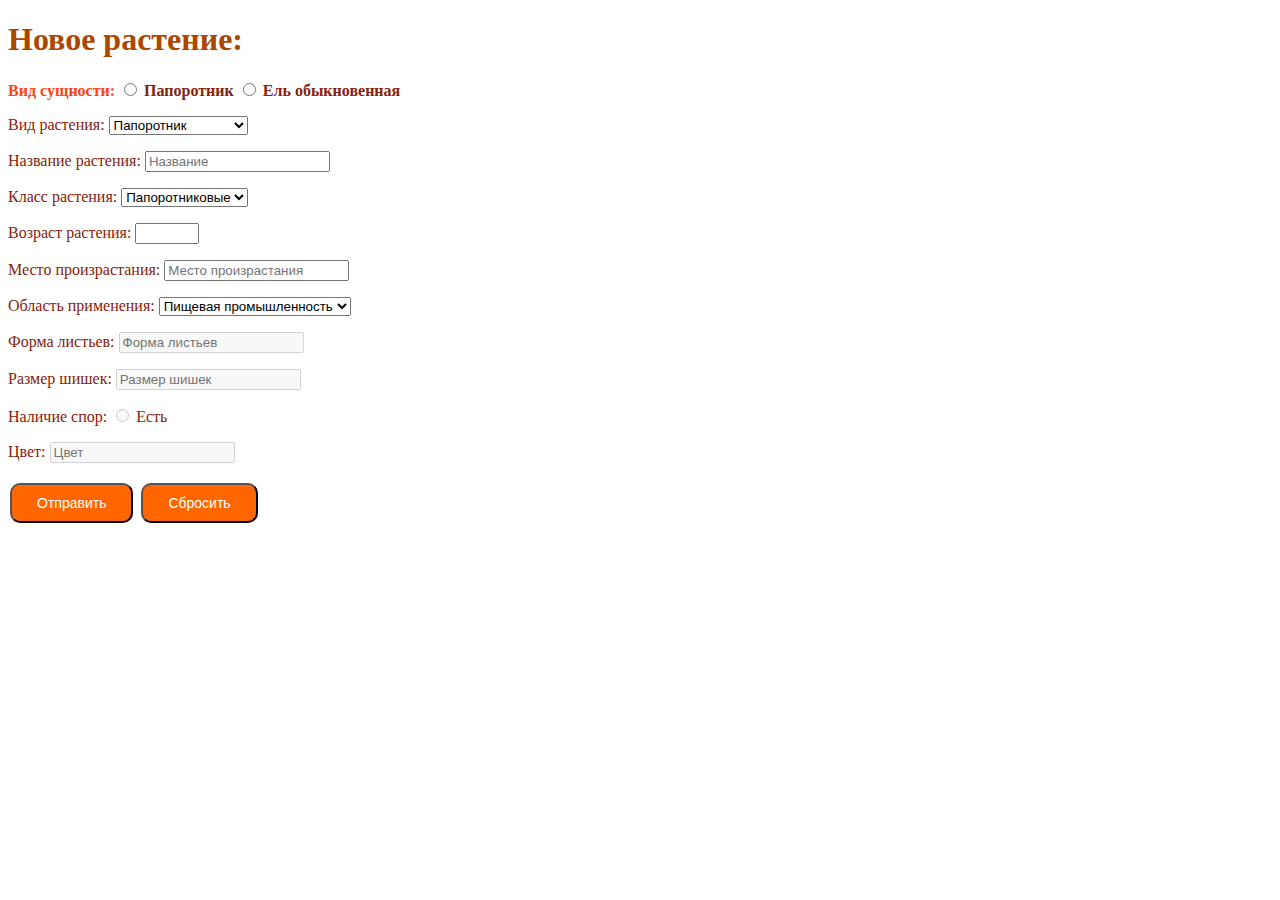
<file: index.html>
<!DOCTYPE html>
<html lang="en">
<head>
    <meta charset="UTF-8">
    <title>HW2</title>
    <link href="style.css" rel="stylesheet" type="text/css">
    <script src="js.js" defer></script>
</head>
<body>
  <form name="plant" action="#" method="get">
    <h1>Новое растение:</h1>
      <p class="entity">Вид сущности:
          <input id="fern" type="radio" name="plant" value="Папоротник" onclick="checkedFern(this.form)">
          <label for="fern">Папоротник</label>
          <input id="firTree" type="radio" name="plant" value="Ель" onclick="checkedFirTree(this.form)">
          <label for="firTree">Ель обыкновенная</label>
      </p>
    <p><label for="view">Вид растения:</label>
        <select id="view" name="view">
            <option value="Папоротник">Папоротник</option>
            <option value="Ель обыкновенная">Ель обыкновенная</option>
        </select></p>
    <p><label for="namePlant">Название растения:</label>
        <input type="text" id="namePlant" name="namePlant" maxlength="50" placeholder="Название" pattern="^[А-Яа-яЁё\s]+$" required></p>
    <p><label for="classPlant">Класс растения:</label>
        <select id="classPlant" name="classPlant">
            <option value="Папоротниковые">Папоротниковые</option>
            <option value="Хвойные">Хвойные</option>
        </select></p>
    <p><label for="age">Возраст растения:</label>
        <input type="number" id="age" min="1" max="250"></p>
    <p><label for="placeOfGrowth">Место произрастания:</label>
        <input type="text" id="placeOfGrowth" name="placeOfGrowth" maxlength="80" placeholder="Место произрастания" pattern="^[А-Яа-яЁё\s]+$" required></p>
    <p><label for="application">Область применения:</label>
        <select id="application" name="application">
            <option value="Пищевая промышленность">Пищевая промышленность</option>
            <option value="Озеленение">Озеленение</option>
            <option value="Лекарственные средства">Лекарственные средства</option>
            <option value="Садоводство">Садоводство</option>
        </select></p>
    <p><label for="formLeaf">Форма листьев:</label>
        <input type="text" id="formLeaf" name="formLeaf" maxlength="30" placeholder="Форма листьев" pattern="^[А-Яа-яЁё\s]+$" disabled>
    </p>
    <p><label for="sizeCones">Размер шишек:</label>
        <input type="text" id="sizeCones" name="sizeCones" maxlength="30" placeholder="Размер шишек" pattern="^[А-Яа-яЁё\s]+$" disabled>
    </p>
    <p class="label">Наличие спор:
        <input id="yes" type="radio" name="fernSpores" value="yes" disabled>
        <label for="yes">Есть</label>
    </p>
    <p><label for="color">Цвет:</label>
        <input type="text" id="color" name="color" maxlength="30" placeholder="Цвет" pattern="^[А-Яа-яЁё\s]+$" disabled>
    </p>
    <p><input type="submit" class="button"name="send-info" value="Отправить" onclick="send()">
        <input type="reset" class="button" id="delet" value="Сбросить"></p>
      <script src="delete.js"></script></p>
  </form>
  <div id="tablePrint"> </div>
</body>
</html>
</file>
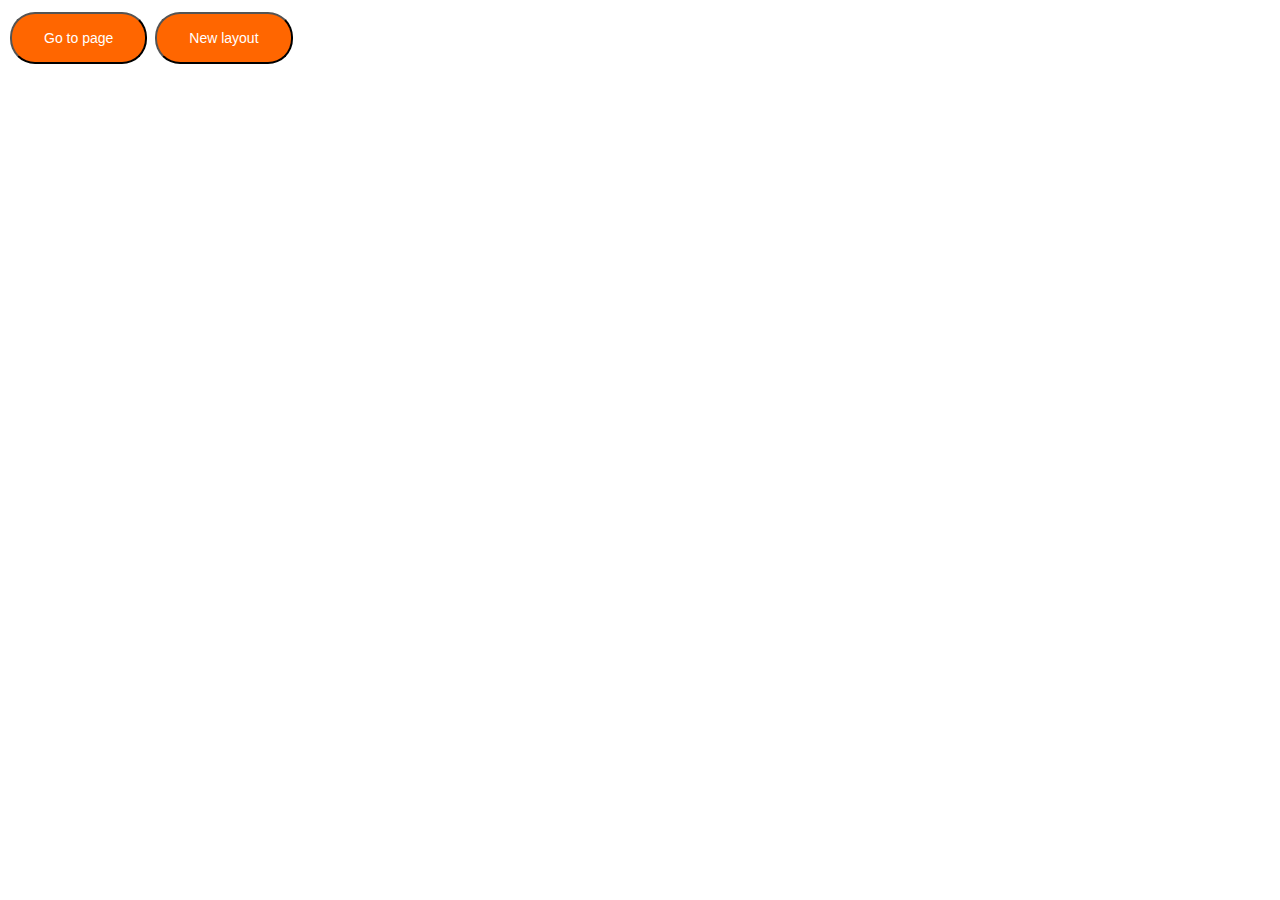
<file: HW1/task2/index.html>
<!DOCTYPE html>
<html lang="en">
<head>
    <meta charset="UTF-8">
    <title>HW1.2</title>
    <link href="style.css" rel="stylesheet" type="text/css">
    <script src="js.js" defer></script>
</head>
<body>
    <a href="http://www.google.com" target="_blank">
    <input type="button" class="button" value="Go to page"></a>
    <input type="button" class="button" id="draw" value="New layout">
</body>
</html>
</file>
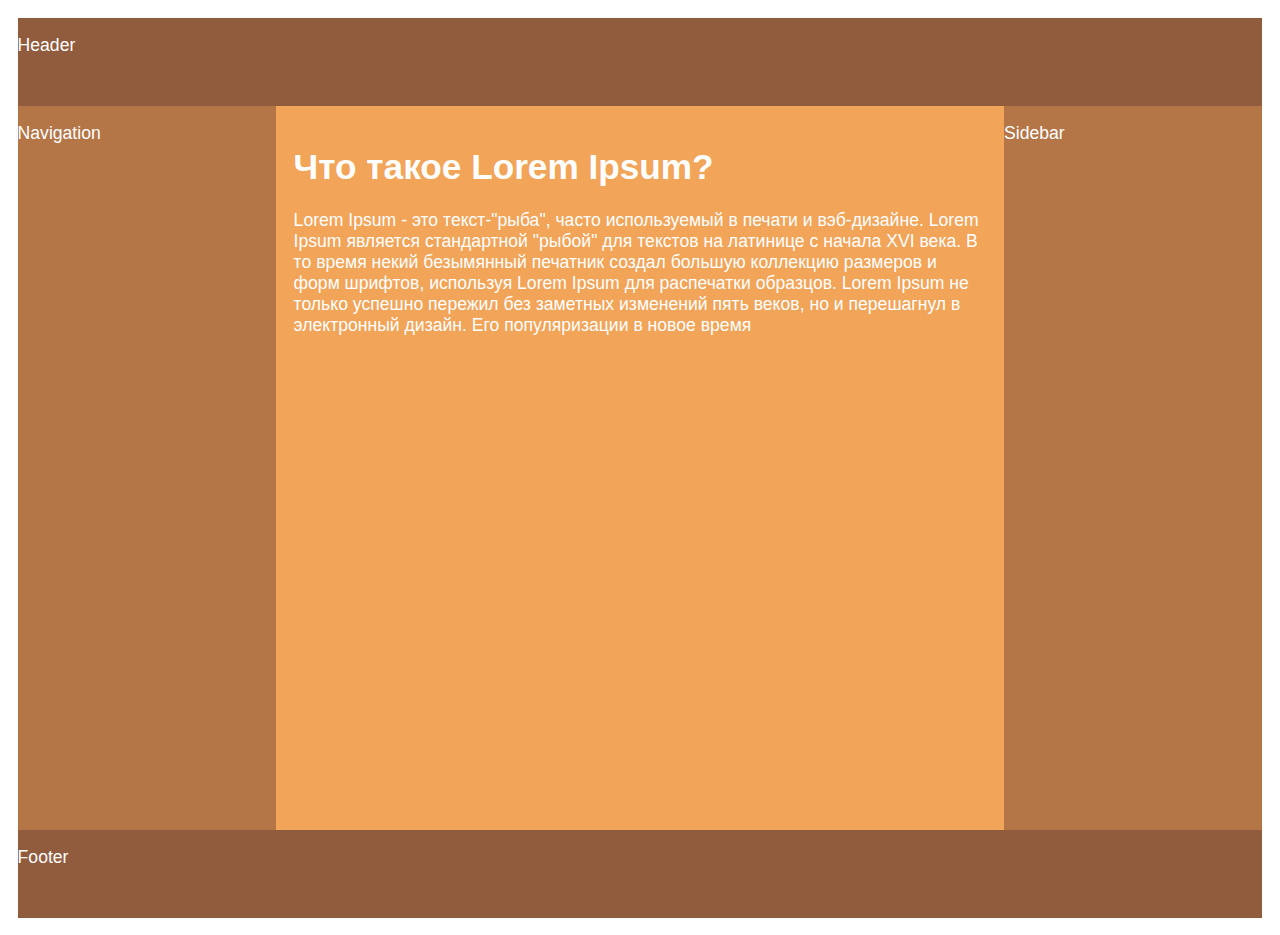
<file: HW1/task2/newIndex.html>
<!DOCTYPE html>
<html lang="en">
<head>
    <meta charset="UTF-8">
    <title>Title</title>
    <link href="newIndex.css" rel="stylesheet" type="text/css">
</head>
<body>
<header>
    <p>Header</p>
</header>
<main>
    <article>
        <h1>Что такое Lorem Ipsum?</h1>
        <p>Lorem Ipsum - это текст-"рыба", часто используемый в печати и вэб-дизайне. Lorem Ipsum является стандартной
            "рыбой" для текстов на латинице с начала XVI века. В то время некий безымянный печатник создал большую коллекцию
            размеров и форм шрифтов, используя Lorem Ipsum для распечатки образцов. Lorem Ipsum не только успешно пережил без
            заметных изменений пять веков, но и перешагнул в электронный дизайн. Его популяризации в новое время</p>
    </article>
    <nav>
        <p>Navigation</p>
    </nav>
    <aside>
        <p>Sidebar</p>
    </aside>
</main>
<footer>
    <p>Footer</p>
</footer>
</body>
</html>
</file>
<file: style.css>
#create, .button {
    background-color: #ff6600;
    font-size: 14px;
    border-radius: 10px;
    color: white;
    padding: 10px 25px;
    text-decoration: none;
    margin: 4px 2px;
    cursor: pointer;
}

#create:hover, .button:hover {
    background-color: rgb(255, 163, 102);
    color: white;
}

table {
    width: 100%;
    height: 20px;
    border: 1px solid black;
    border-collapse: collapse;
}

th, td {
    border: 1px solid black;
}

h1 {
    color: #ac4700;
}

label, .label {
    color: #85220e;
}

.entity {
    color: #ff4219;
    font-weight: bold;
}
</file>
<file: HW1/task2/style.css>
.button {
    background-color: #ff6600;
    font-size: 14px;
    border-radius: 25px;
    color: white;
    padding: 16px 32px;
    text-decoration: none;
    margin: 4px 2px;
    cursor: pointer;
}
.button:hover {
    background-color: rgb(255, 163, 102);
    color: white;
}
</file>
<file: HW1/task2/newIndex.css>
html, body {
    padding: 0;
    margin: 0;
    font-family: Arial;
}

body {
    color: #fff;
    font-size: 1.1em;
    padding: 1em;
    display: flex;
    flex-direction: column;
}

main {
    display: flex;
    flex-direction: column;
}

article {
    background-color: #f2a459;
    flex: 2 2 10em;
    padding: 1em;
}

nav, aside {
    flex: 1;
    background-color: #b47547;
}

nav {
    order: -1;
}

header, footer {
    flex: 0 0 5em;
    background-color: #915b3d;
}

@media screen and (min-width: 600px) {

    body {
        min-height: 100vh;
    }

    main {
        flex-direction: row;
        min-height: 100%;
        flex: 1 1 auto;
    }
}
</file>
